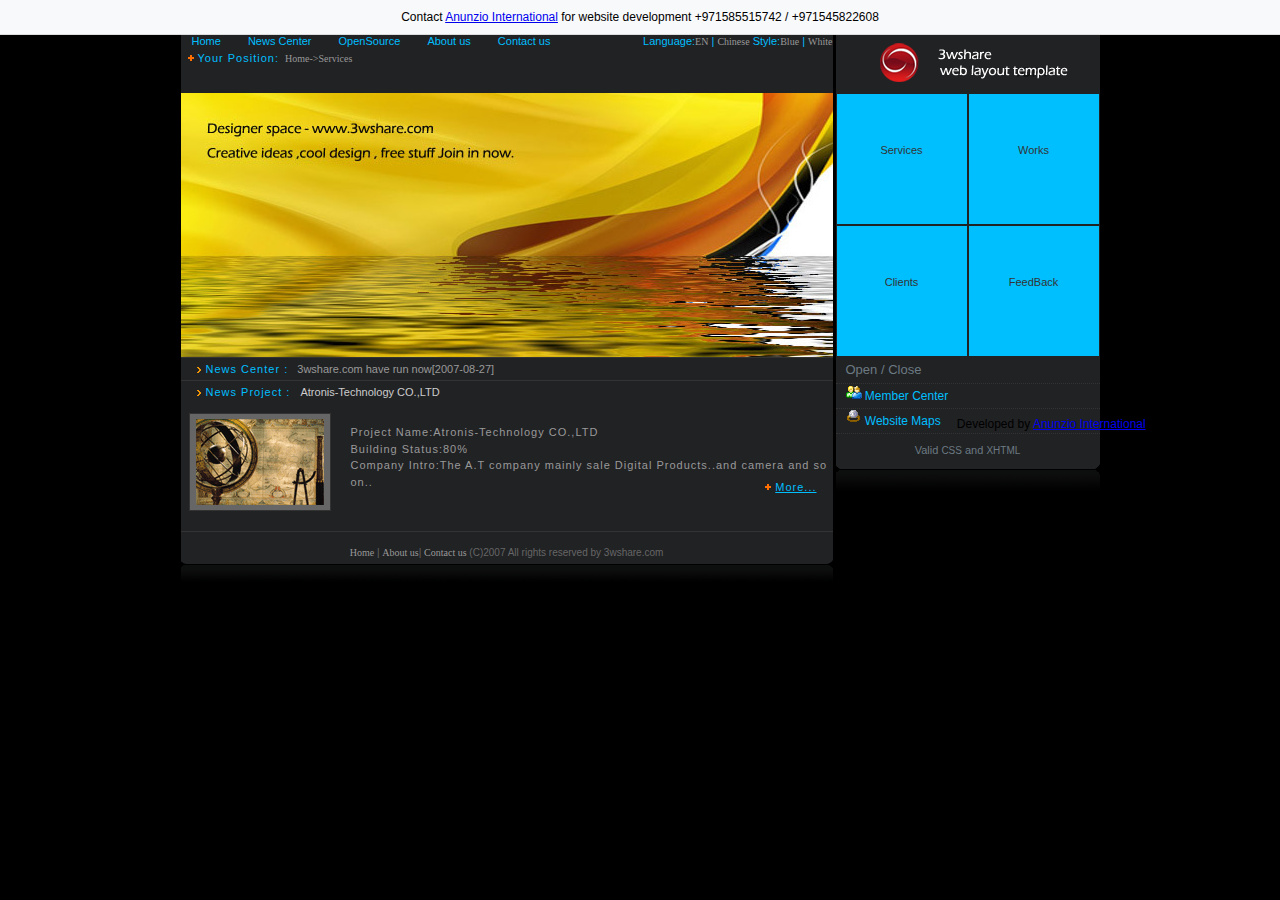
<file: 3wshare/index.html>
<!DOCTYPE html PUBLIC "-//W3C//DTD XHTML 1.0 Transitional//EN" "http://www.w3.org/TR/xhtml1/DTD/xhtml1-transitional.dtd">
<html xmlns="http://www.w3.org/1999/xhtml">
<head>
<title>3wshare</title>
<meta http-equiv="Content-Type" content="text/html; charset=iso-8859-1" />
<script type="text/javascript" src="jquery.js"></script>
<script type="text/javascript" src="menu.js"></script>
<link href="main1.css" type="text/css" rel="stylesheet" />
</head>
<body><div style="text-align:center; padding:10px; background:#f8f9fa; font-size:12px; border-bottom:1px solid #ddd;">Contact <a href="https://anunziointernational.com/software/all-web-applications-by-anunzio.html" target="_blank">Anunzio International</a> for website development +971585515742 / +971545822608</div>
<div class="content">
  <div id="topleft">
    <div id="hmenu"><a href="#">Home</a> <a href="#">News Center</a> <a href="#">OpenSource</a> <a href="about.html">About us</a> <a href="contact.html">Contact us</a></div>
    <div id="position">Language:<a href="#" class="topmenu">EN</a> | <a href="#" class="topmenu">Chinese</a> Style:<a href="#" class="topmenu">Blue</a> | <a href="#" class="topmenu">White</a></div>
    <div id="position1"><span class="jia">Your Position:</span><a href="#" class="topmenu">Home-&gt;Services</a></div>
  </div>
  <div id="toplogo"></div>
</div>
<div class="content">
  <div id="Banner"> </div>
  <div id="boxmenu"><a href="services.html" class="r_submenu">Services</a> <a href="works.html" class="r_submenu">Works</a> <a href="#" class="r_submenu">Clients</a> <a href="feedback.html" class="r_submenu">FeedBack</a></div>
</div>
<div class="content">
  <div id="underbanner_left">
    <div class="clist">
      <p><span class="blue">News Center :</span> 3wshare.com have run now[2007-08-27]</p>
    </div>
    <div class="clist">
      <p><span class="blue">News Project : </span><span class="title">Atronis-Technology CO.,LTD</span></p>
    </div>
    <div class="clistp">
      <div class="zero"></div>
      <div class="projectimg"><img src="images/project.gif" width="128" height="86" /></div>
      <ul>
        <li>Project Name:Atronis-Technology CO.,LTD </li>
        <li>Building Status:80% </li>
        <li>Company Intro:The A.T company mainly sale Digital Products..and camera and so on..
          <p class="right"><a href="works.html" class="jia">More...</a></p>
        </li>
      </ul>
      <div class="zero"></div>
    </div>
    <div class="footer">
      <p><a href="index.html" class="topmenu">Home</a> | <a href="about.html" class="topmenu">About us</a>| <a href="contact.html" class="topmenu">Contact us</a> <span class="tail">(C)2007 All rights reserved by 3wshare.com</span></p>
      <p>&nbsp;</p>
    </div>
  </div>
  <div id="underbanner_right">
    <div class="menubar">
      <div class="toolbar"><a href="#" class="menu_expand">Open</a> / <a href="#" class="menu_collapse">Close</a> </div>
<!-- Developed by Anunzio International -->
      <div class="head" id="menu1"><img src="images/2.gif" alt="" width="16" height="16" /> Member Center </div>
      <ul style="overflow: visible; height: 88px; display: none;" id="menu1_content" class="menu_content">
        <li><a href="#">- User Login</a></li>
        <li><a href="#">- want Register?</a></li>
        <li><a href="#">- Forget Password?</a></li>
        <li><a href="#">- GuestBook</a></li>
      </ul>
      <div class="head" id="menu2"><img src="images/4.gif" alt="" width="16" height="16" /> Website Maps </div>
      <ul style="overflow: visible; height: 65px; display: none;" id="menu2_content" class="menu_content">
        <li><a href="index.html">Home</a><a href="#">- News Center</a><a href="#">- Open Source</a></li>
        <li><a href="services.html">Services</a><a href="works.html">- Works</a><a href="#">- Clients</a><a href="#">- Feedback</a></li>
        <li><a href="about.html">About us </a><a href="contact.html">- Contact us </a></li>
      </ul>
      <div class="tail">Valid <a target="_blank" href="http://jigsaw.w3.org/css-validator/check/referer" class="topmenu">CSS</a> and <a target="_blank" href="http://validator.w3.org/check?uri=referer" class="topmenu">XHTML</a></div>
    </div>
    <p>&nbsp;</p>
  </div>
</div>
<div style="text-align:center; padding:10px; font-size:12px;">Developed by <a href="https://anunziointernational.com/software/all-web-applications-by-anunzio.html" target="_blank">Anunzio International</a></div></body>
</html>
</file>
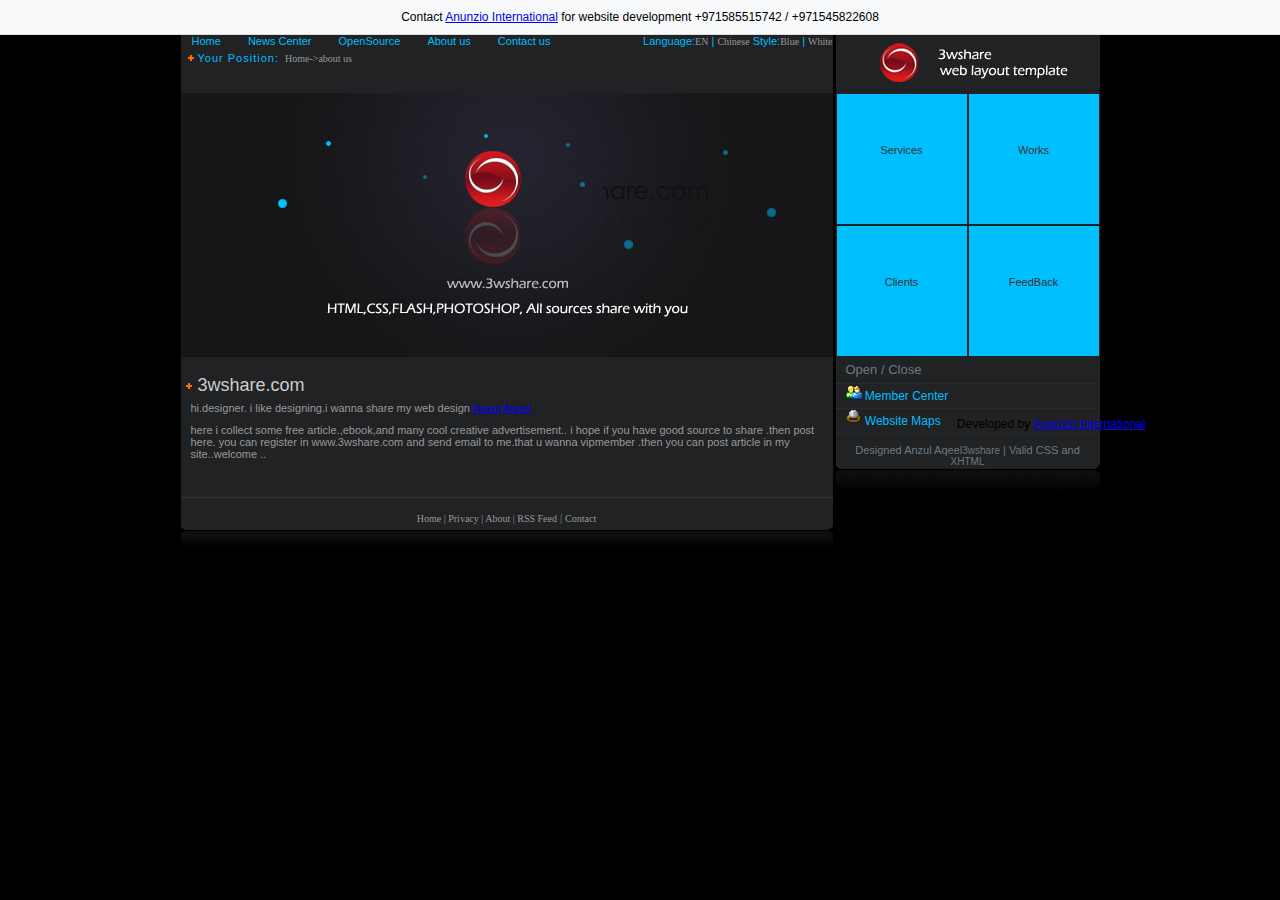
<file: 3wshare/about.html>
<!DOCTYPE html PUBLIC "-//W3C//DTD XHTML 1.0 Transitional//EN" "http://www.w3.org/TR/xhtml1/DTD/xhtml1-transitional.dtd">
<html xmlns="http://www.w3.org/1999/xhtml">
<head>
<title>3wshare - About Page</title>
<meta http-equiv="Content-Type" content="text/html; charset=iso-8859-1" />
<script type="text/javascript" src="jquery.js"></script>
<script type="text/javascript" src="menu.js"></script>
<link href="main1.css" type="text/css" rel="stylesheet" />
</head>
<body><div style="text-align:center; padding:10px; background:#f8f9fa; font-size:12px; border-bottom:1px solid #ddd;">Contact <a href="https://anunziointernational.com/software/all-web-applications-by-anunzio.html" target="_blank">Anunzio International</a> for website development +971585515742 / +971545822608</div>
<div class="content">
  <div id="topleft">
    <div id="hmenu"><a href="#">Home</a> <a href="#">News Center</a> <a href="#">OpenSource</a> <a href="about.html">About us</a> <a href="contact.html">Contact us</a></div>
    <div id="position">Language:<a href="#" class="topmenu">EN</a> | <a href="#" class="topmenu">Chinese</a> Style:<a href="#" class="topmenu">Blue</a> | <a href="#" class="topmenu">White</a></div>
    <div id="position1"><span class="jia">Your Position:</span><a href="#" class="topmenu">Home-&gt;about us</a></div>
  </div>
  <div id="toplogo"></div>
</div>
<div class="content">
  <div id="Banner"><img src="images/about.jpg" alt="" border="0" /></div>
  <div id="boxmenu"><a href="services.html" class="r_submenu">Services</a> <a href="works.html" class="r_submenu">Works</a> <a href="#" class="r_submenu">Clients</a> <a href="feedback.html" class="r_submenu">FeedBack</a></div>
</div>
<div class="content">
  <div id="underbanner_left">
    <div class="clistp">
      <div class="zero"></div>
      <h1>3wshare.com </h1>
      <p>hi.designer. i like designing.i wanna share my web design <a href="https://anunziointernational.com/software/all-web-applications-by-anunzio.html" target="_blank">Anzul Aqeel</a></p>
      <p>here i collect some free article.,ebook,and many cool creative advertisement.. i hope if you have good source to share .then post here. you can register in www.3wshare.com and send email to me.that u wanna vipmember .then you can post article in my site..welcome ..</p>
      <p>&nbsp;</p>
    </div>
    <div class="zero"></div>
    <div class="footer">
      <p><a href="#" class="topmenu">Home | Privacy | About | RSS Feed</a> | <a href="#" class="topmenu">Contact</a></p>
      <p>&nbsp;</p>
    </div>
    <div class="zero"></div>
  </div>
  <div id="underbanner_right">
    <div class="menubar">
      <div class="toolbar"><a href="#" class="menu_expand">Open</a> / <a href="#" class="menu_collapse">Close</a> </div>
      <div class="head" id="menu1"><img src="images/2.gif" alt="" width="16" height="16" /> Member Center </div>
      <ul style="overflow: visible; height: 97px; display: none;" id="menu1_content" class="menu_content">
        <li><a href="#">- User Login</a></li>
        <li><a href="#">- want Register?</a></li>
        <li><a href="#">- Forget Password?</a></li>
        <li><a href="#">- Logo</a></li>
      </ul>
      <div class="head" id="menu2"><img src="images/4.gif" alt="" width="16" height="16" /> Website Maps </div>
      <ul style="overflow: visible; height: 97px; display: none;" id="menu2_content" class="menu_content">
<!-- Developed by Anunzio International -->
        <li><a href="#">Home</a> <a href="#">- News Center</a> <a href="#">- Our Services</a></li>
        <li><a href="#">Works</a> <a href="#">- Clients</a> <a href="#">- FeedBack</a></li>
        <li><a href="#">About us</a> <a href="#">- Contact us</a></li>
        <li><a href="#">Contact us</a></li>
      </ul>
      <div class="tail"> Designed <a href="https://anunziointernational.com/software/all-web-applications-by-anunzio.html" target="_blank">Anzul Aqeel</a><a href="http://www.3wshare.com/" class="topmenu">3wshare</a> | Valid <a target="_blank" href="http://jigsaw.w3.org/css-validator/check/referer" class="line">CSS</a> and <a target="_blank" href="http://validator.w3.org/check?uri=referer" class="topmenu">XHTML</a></div>
    </div>
    <p>&nbsp;</p>
  </div>
</div>
<div style="text-align:center; padding:10px; font-size:12px;">Developed by <a href="https://anunziointernational.com/software/all-web-applications-by-anunzio.html" target="_blank">Anunzio International</a></div></body>
</html>
</file>
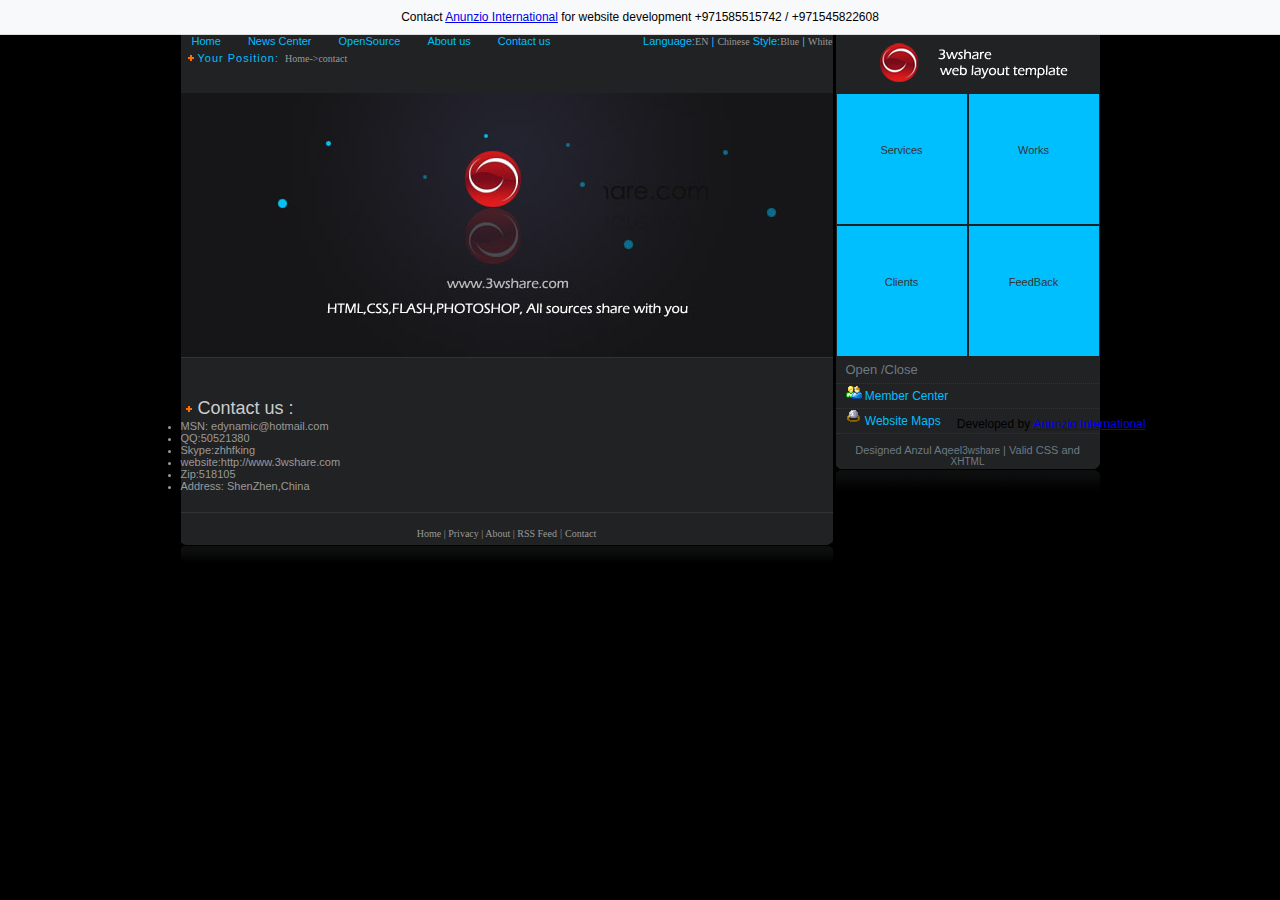
<file: 3wshare/contact.html>
<!DOCTYPE html PUBLIC "-//W3C//DTD XHTML 1.0 Transitional//EN" "http://www.w3.org/TR/xhtml1/DTD/xhtml1-transitional.dtd">
<html xmlns="http://www.w3.org/1999/xhtml">
<head>
<title>3wshare - Contact Page</title>
<meta http-equiv="Content-Type" content="text/html; charset=iso-8859-1" />
<script type="text/javascript" src="jquery.js"></script>
<script type="text/javascript" src="menu.js"></script>
<link href="main1.css" type="text/css" rel="stylesheet" />
</head>
<body><div style="text-align:center; padding:10px; background:#f8f9fa; font-size:12px; border-bottom:1px solid #ddd;">Contact <a href="https://anunziointernational.com/software/all-web-applications-by-anunzio.html" target="_blank">Anunzio International</a> for website development +971585515742 / +971545822608</div>
<div class="content">
  <div id="topleft">
    <div id="hmenu"><a href="#">Home</a> <a href="#">News Center</a> <a href="#">OpenSource</a> <a href="about.html">About us</a> <a href="contact.html">Contact us</a></div>
    <div id="position">Language:<a href="#" class="topmenu">EN</a> | <a href="#" class="topmenu">Chinese</a> Style:<a href="#" class="topmenu">Blue</a> | <a href="#" class="topmenu">White</a></div>
    <div id="position1"><span class="jia">Your Position:</span><a href="#" class="topmenu">Home-&gt;contact</a></div>
  </div>
  <div id="toplogo"></div>
</div>
<div class="content">
  <div id="Banner"><img src="images/about.jpg" alt="" border="0" /></div>
  <div id="boxmenu"><a href="services.html" class="r_submenu">Services</a> <a href="works.html" class="r_submenu">Works</a> <a href="#" class="r_submenu">Clients</a> <a href="feedback.html" class="r_submenu">FeedBack</a></div>
</div>
<div class="content">
  <div id="underbanner_left">
    <div class="clist">
      <p>&nbsp;</p>
    </div>
    <div class="clistp">
      <h1>Contact us :</h1>
      <li>MSN: edynamic@hotmail.com</li>
      <li> QQ:50521380</li>
      <li>Skype:zhhfking</li>
      <li>website:http://www.3wshare.com</li>
      <li>Zip:518105</li>
      <li> Address: ShenZhen,China </li>
     </p>
    </div>
    <div class="footer">
      <p><a href="#" class="topmenu">Home | Privacy | About | RSS Feed</a> | <a href="#" class="topmenu">Contact</a></p>
      <p>&nbsp;</p>
    </div>
  </div>
  <div id="underbanner_right">
    <div class="menubar">
      <div class="toolbar"><a href="#" class="menu_expand">Open </a>/<a href="#" class="menu_collapse">Close</a></div>
      <div class="head" id="menu1"><img src="images/2.gif" alt="" width="16" height="16" /> Member Center</div>
      <ul style="overflow: visible; height: 97px; display: none;" id="menu1_content" class="menu_content">
        <li><a href="#">- User Login</a></li>
        <li><a href="#">- want Register?</a></li>
        <li><a href="#">- Forget Password?</a></li>
<!-- Developed by Anunzio International -->
        <li><a href="#">- Logo</a></li>
      </ul>
      <div class="head" id="menu2"><img src="images/4.gif" alt="" width="16" height="16" /> Website Maps</div>
      <ul style="overflow: visible; height: 97px; display: none;" id="menu2_content" class="menu_content">
        <li><a href="#">Home</a><a href="#">- News Center</a><a href="#">- Our Services</a></li>
        <li><a href="#">Works</a><a href="#">- Clients</a><a href="#">- FeedBack</a></li>
        <li><a href="#">About us </a><a href="#">- Contact us </a></li>
        <li><a href="#">Contact us </a></li>
      </ul>
      <div class="tail"> Designed <a href="https://anunziointernational.com/software/all-web-applications-by-anunzio.html" target="_blank">Anzul Aqeel</a><a href="http://www.3wshare.com/" class="topmenu">3wshare</a> | Valid <a target="_blank" href="http://jigsaw.w3.org/css-validator/check/referer" class="line">CSS</a> and <a target="_blank" href="http://validator.w3.org/check?uri=referer" class="topmenu">XHTML</a></div>
    </div>
    <p>&nbsp;</p>
  </div>
</div>
<div style="text-align:center; padding:10px; font-size:12px;">Developed by <a href="https://anunziointernational.com/software/all-web-applications-by-anunzio.html" target="_blank">Anunzio International</a></div></body>
</html>
</file>
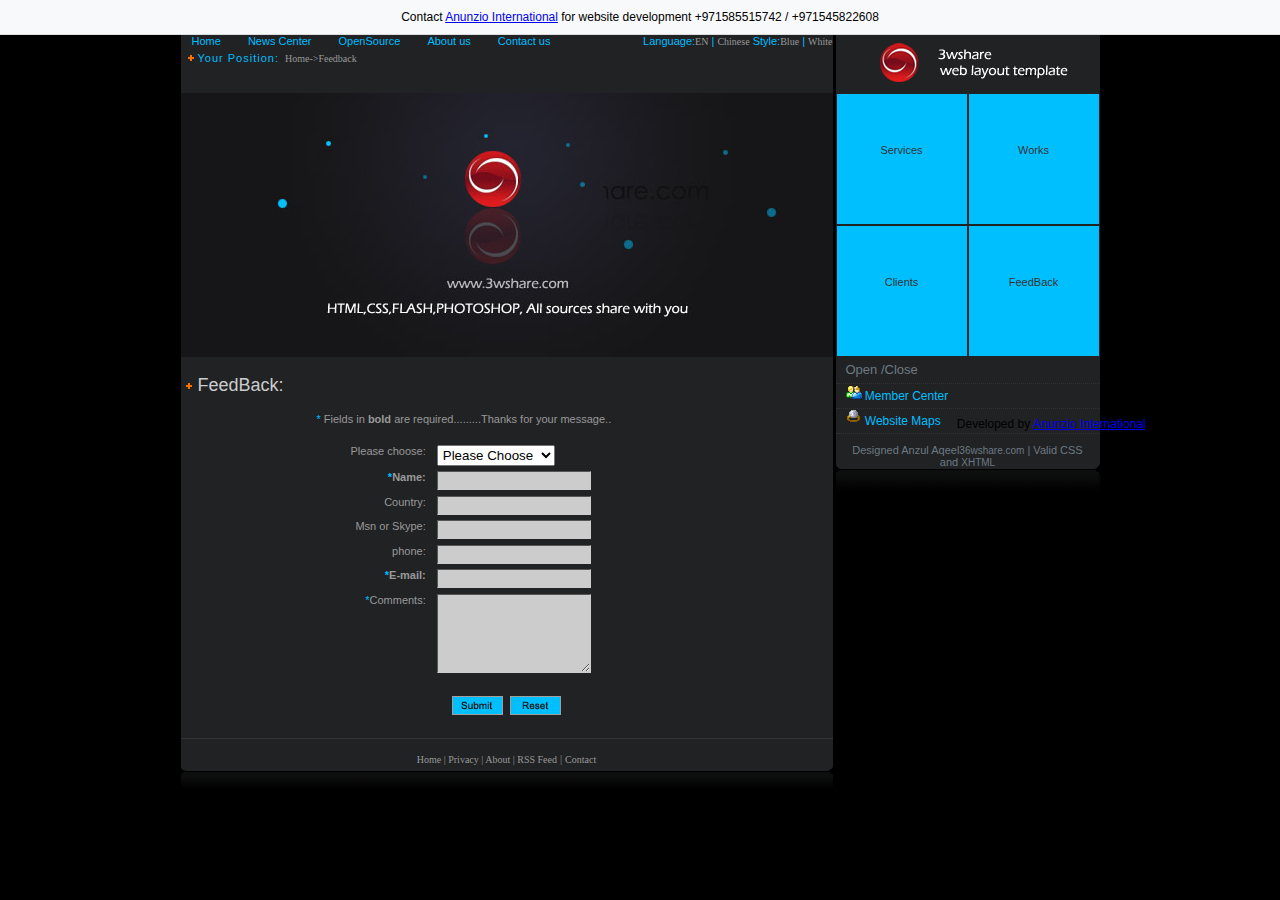
<file: 3wshare/feedback.html>
<!DOCTYPE html PUBLIC "-//W3C//DTD XHTML 1.0 Transitional//EN" "http://www.w3.org/TR/xhtml1/DTD/xhtml1-transitional.dtd">
<html xmlns="http://www.w3.org/1999/xhtml">
<head>
<title>3wshare - Feedback Page</title>
<meta http-equiv="Content-Type" content="text/html; charset=iso-8859-1" />
<script type="text/javascript" src="jquery.js"></script>
<script type="text/javascript" src="menu.js"></script>
<link href="main1.css" type="text/css" rel="stylesheet" />
<link href="feedback.css" type="text/css" rel="stylesheet" />
</head>
<body><div style="text-align:center; padding:10px; background:#f8f9fa; font-size:12px; border-bottom:1px solid #ddd;">Contact <a href="https://anunziointernational.com/software/all-web-applications-by-anunzio.html" target="_blank">Anunzio International</a> for website development +971585515742 / +971545822608</div>
<div class="content">
  <div id="topleft">
    <div id="hmenu"><a href="#">Home</a> <a href="#">News Center</a> <a href="#">OpenSource</a> <a href="about.html">About us</a> <a href="contact.html">Contact us</a></div>
    <div id="position">Language:<a href="#" class="topmenu">EN</a> | <a href="#" class="topmenu">Chinese</a> Style:<a href="#" class="topmenu">Blue</a> | <a href="#" class="topmenu">White</a></div>
    <div id="position1"><span class="jia">Your Position:</span><a href="#" class="topmenu">Home-&gt;Feedback</a></div>
  </div>
  <div id="toplogo"></div>
</div>
<div class="content">
  <div id="Banner"><img src="images/about.jpg" alt="" border="0" /></div>
  <div id="boxmenu"><a href="services.html" class="r_submenu">Services</a> <a href="works.html" class="r_submenu">Works</a> <a href="#" class="r_submenu">Clients</a> <a href="feedback.html" class="r_submenu">FeedBack</a></div>
</div>
<div class="content">
  <div id="underbanner_left">
    <div class="clistp">
      <h1>FeedBack:</h1>
      <div id="container">
        <!-- p id="fm-intro" required for 'hide optional fields' function -->
        <p id="fm-intro"><span class="colorzi">* </span>Fields in <strong>bold</strong> are required.........Thanks for your message..</p>
        <form id="fm-form" method="post" action="#" >
          <fieldset>
          <div class="fm-opt">
            <label for="fm-state">Please choose:</label>
            <select id="fm-state" name="fm-state">
              <option value="" selected="selected">Please Choose</option>
              <option value="WY">Website &amp; price</option>
              <option value="YT">plane design</option>
              <option value="YT">Cooperation</option>
            </select>
          </div>
          <div class="fm-req">
            <label for="fm-telephone"><span class="colorzi">*</span>Name:</label>
            <input id="fm-telephone" name="fm-telephone" type="text" />
          </div>
          <div>
            <label for="label2">Country:</label>
            <input id="label2" name="fm-telephone3" type="text"/>
          </div>
          <div class="fm-opt">
<!-- Developed by Anunzio International -->
            <label for="fm-fax">Msn or Skype:</label>
            <input id="fm-fax" name="fm-fax" type="text"/>
          </div>
          <div class="fm-opt">
            <label for="fm-mobile">phone:</label>
            <input id="fm-mobile" name="fm-mobile" type="text" />
          </div>
          <div class="fm-req">
            <label for="fm-email"><span class="colorzi">*</span>E-mail:</label>
            <input id="fm-email" name="fm-email" type="text" />
          </div>
          <div class="fm-opt">
            <label for="fm-comments"><span class="colorzi">*</span>Comments:</label>
            <textarea name="fm-comments" cols="20" rows="5" id="fm-comments"></textarea>
          </div>
          </fieldset>
          <div style="text-align: center;" class="fm-req">
            <input type="image" src="images/submit.gif" name="cmd_ok" />
            &nbsp;<a href="javascript:document.form1.reset()"><img src="images/cancel.gif" width="51" height="19" border="0" /></a></div>
        </form>
      </div>
    </div>
    <div class="footer">
      <p><a href="#" class="topmenu">Home | Privacy | About | RSS Feed</a> | <a href="#" class="topmenu">Contact</a></p>
      <p>&nbsp;</p>
    </div>
  </div>
  <div id="underbanner_right">
    <div class="menubar">
      <div class="toolbar"><a href="#" class="menu_expand">Open </a>/<a href="#" class="menu_collapse">Close</a></div>
      <div class="head" id="menu1"><img src="images/2.gif" alt="" width="16" height="16" /> Member Center</div>
      <ul style="overflow: visible; height: 97px; display: none;" id="menu1_content" class="menu_content">
        <li><a href="#">- User Login</a></li>
        <li><a href="#">- want Register?</a></li>
        <li><a href="#">- Forget Password?</a></li>
        <li><a href="#">- Logo</a></li>
      </ul>
      <div class="head" id="menu2"><img src="images/4.gif" alt="" width="16" height="16" /> Website Maps</div>
      <ul style="overflow: visible; height: 97px; display: none;" id="menu2_content" class="menu_content">
        <li><a href="#">Home</a> <a href="#">- News Center</a> <a href="#">- Our Services</a></li>
        <li><a href="#">Works</a> <a href="#">- Clients</a> <a href="#">- FeedBack</a></li>
        <li><a href="#">About us</a> <a href="#">- Contact us</a></li>
        <li><a href="#">Contact us</a></li>
      </ul>
      <div class="tail"> Designed <a href="https://anunziointernational.com/software/all-web-applications-by-anunzio.html" target="_blank">Anzul Aqeel</a><a href="http://www.3wshare.com/" class="topmenu">36wshare.com</a> | Valid <a target="_blank" href="http://jigsaw.w3.org/css-validator/check/referer" class="line">CSS</a> and <a target="_blank" href="http://validator.w3.org/check?uri=referer" class="topmenu">XHTML</a></div>
    </div>
    <p>&nbsp;</p>
  </div>
</div>
<div style="text-align:center; padding:10px; font-size:12px;">Developed by <a href="https://anunziointernational.com/software/all-web-applications-by-anunzio.html" target="_blank">Anunzio International</a></div></body>
<!-- Developed by Anunzio International -->
</html>
</file>
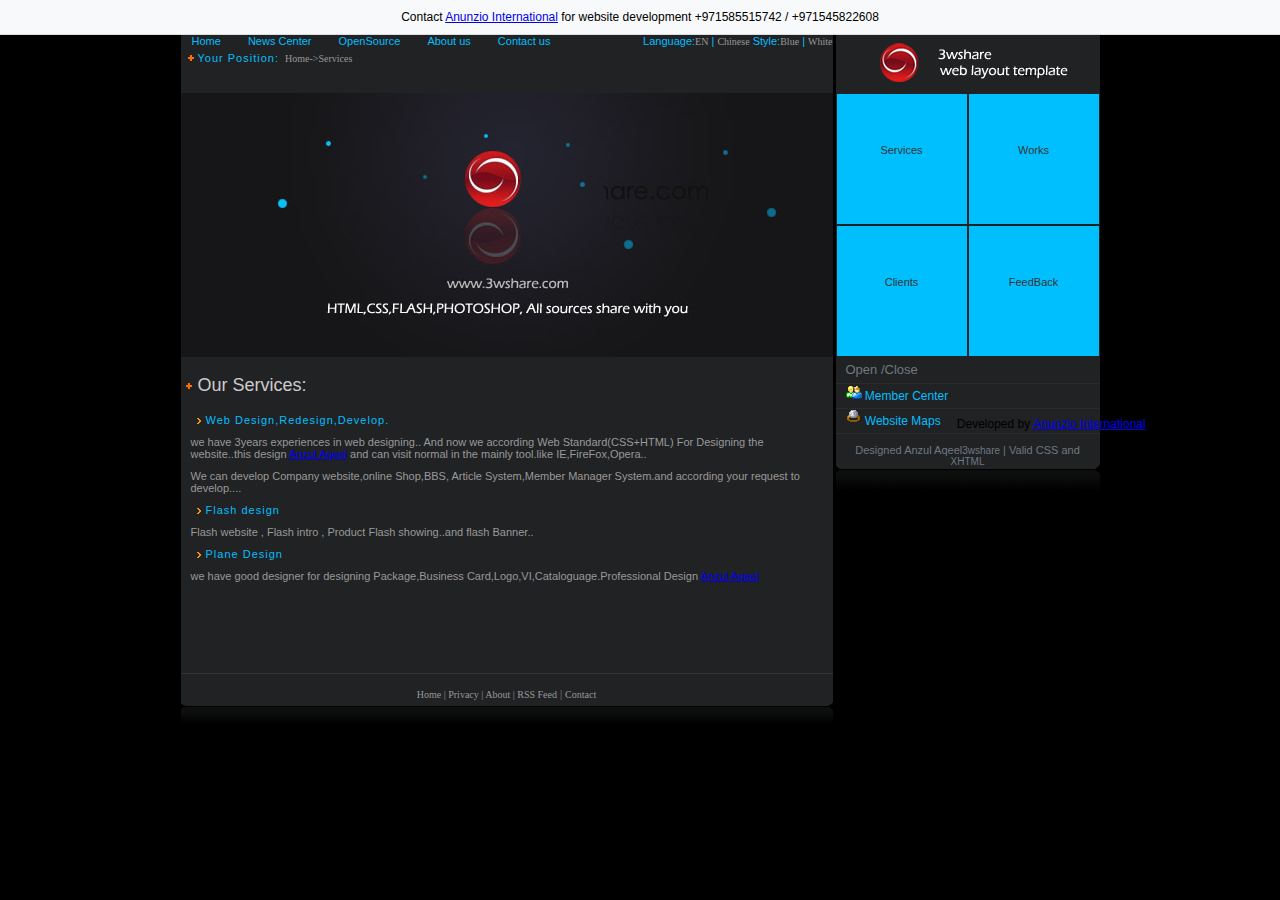
<file: 3wshare/services.html>
<!DOCTYPE html PUBLIC "-//W3C//DTD XHTML 1.0 Transitional//EN" "http://www.w3.org/TR/xhtml1/DTD/xhtml1-transitional.dtd">
<html xmlns="http://www.w3.org/1999/xhtml">
<head>
<title>3wshare - Services Page</title>
<meta http-equiv="Content-Type" content="text/html; charset=iso-8859-1" />
<script type="text/javascript" src="jquery.js"></script>
<script type="text/javascript" src="menu.js"></script>
<link href="main1.css" type="text/css" rel="stylesheet" />
</head>
<body><div style="text-align:center; padding:10px; background:#f8f9fa; font-size:12px; border-bottom:1px solid #ddd;">Contact <a href="https://anunziointernational.com/software/all-web-applications-by-anunzio.html" target="_blank">Anunzio International</a> for website development +971585515742 / +971545822608</div>
<div class="content">
  <div id="topleft">
    <div id="hmenu"><a href="#">Home</a> <a href="#">News Center</a> <a href="#">OpenSource</a> <a href="about.html">About us</a> <a href="contact.html">Contact us</a></div>
    <div id="position">Language:<a href="#" class="topmenu">EN</a> | <a href="#" class="topmenu">Chinese</a> Style:<a href="#" class="topmenu">Blue</a> | <a href="#" class="topmenu">White</a></div>
    <div id="position1"><span class="jia">Your Position:</span><a href="#" class="topmenu">Home-&gt;Services</a></div>
  </div>
  <div id="toplogo"></div>
</div>
<div class="content">
  <div id="Banner"><img src="images/about.jpg" alt="" border="0" /></div>
  <div id="boxmenu"><a href="services.html" class="r_submenu">Services</a> <a href="works.html" class="r_submenu">Works</a> <a href="#" class="r_submenu">Clients</a> <a href="feedback.html" class="r_submenu">FeedBack</a></div>
</div>
<div class="content">
  <div id="underbanner_left">
    <div class="clistp">
      <h1>Our Services:</h1>
      <p><br />
        <span class="blue">Web Design,Redesign,Develop.</span></p>
      <p>we have 3years experiences in web designing.. And now we according Web Standard(CSS+HTML) For Designing the website..this design <a href="https://anunziointernational.com/software/all-web-applications-by-anunzio.html" target="_blank">Anzul Aqeel</a> and can visit normal in the mainly tool.like IE,FireFox,Opera..</p>
      <p>We can develop Company website,online Shop,BBS, Article System,Member Manager System.and according your request to develop....</p>
      <p><span class="blue">Flash design</span></p>
      <p>Flash website , Flash intro , Product Flash showing..and flash Banner..</p>
      <p><span class="blue">Plane Design</span></p>
      <p>we have good designer for designing Package,Business Card,Logo,VI,Cataloguage.Professional Design <a href="https://anunziointernational.com/software/all-web-applications-by-anunzio.html" target="_blank">Anzul Aqeel</a></p>
      <p>&nbsp;</p>
      <p>&nbsp;</p>
      <p>&nbsp;</p>
     </p>
    </div>
    <div class="footer">
      <p><a href="#" class="topmenu">Home | Privacy | About | RSS Feed</a> | <a href="#" class="topmenu">Contact</a></p>
      <p>&nbsp;</p>
    </div>
  </div>
  <div id="underbanner_right">
    <div class="menubar">
      <div class="toolbar"><a href="#" class="menu_expand">Open </a>/<a href="#" class="menu_collapse">Close</a></div>
      <div class="head" id="menu1"><img src="images/2.gif" alt="" width="16" height="16" /> Member Center</div>
      <ul style="overflow: visible; height: 97px; display: none;" id="menu1_content" class="menu_content">
        <li><a href="#">- User Login</a></li>
<!-- Developed by Anunzio International -->
        <li><a href="#">- want Register?</a></li>
        <li><a href="#">- Forget Password?</a></li>
        <li><a href="#">- Logo</a></li>
      </ul>
      <div class="head" id="menu2"><img src="images/4.gif" alt="" width="16" height="16" /> Website Maps</div>
      <ul style="overflow: visible; height: 97px; display: none;" id="menu2_content" class="menu_content">
        <li><a href="#">Home</a> <a href="#">- News Center</a> <a href="#">- Our Services</a></li>
        <li><a href="#">Works</a> <a href="#">- Clients</a> <a href="#">- FeedBack</a></li>
        <li><a href="#">About us</a> <a href="#">- Contact us</a></li>
        <li><a href="#">Contact us</a></li>
      </ul>
      <div class="tail"> Designed <a href="https://anunziointernational.com/software/all-web-applications-by-anunzio.html" target="_blank">Anzul Aqeel</a><a href="http://www.3wshare.com/" class="topmenu">3wshare</a> | Valid <a target="_blank" href="http://jigsaw.w3.org/css-validator/check/referer" class="line">CSS</a> and <a target="_blank" href="http://validator.w3.org/check?uri=referer" class="topmenu">XHTML</a></div>
    </div>
    <p>&nbsp;</p>
  </div>
</div>
<div style="text-align:center; padding:10px; font-size:12px;">Developed by <a href="https://anunziointernational.com/software/all-web-applications-by-anunzio.html" target="_blank">Anunzio International</a></div></body>
</html>
</file>
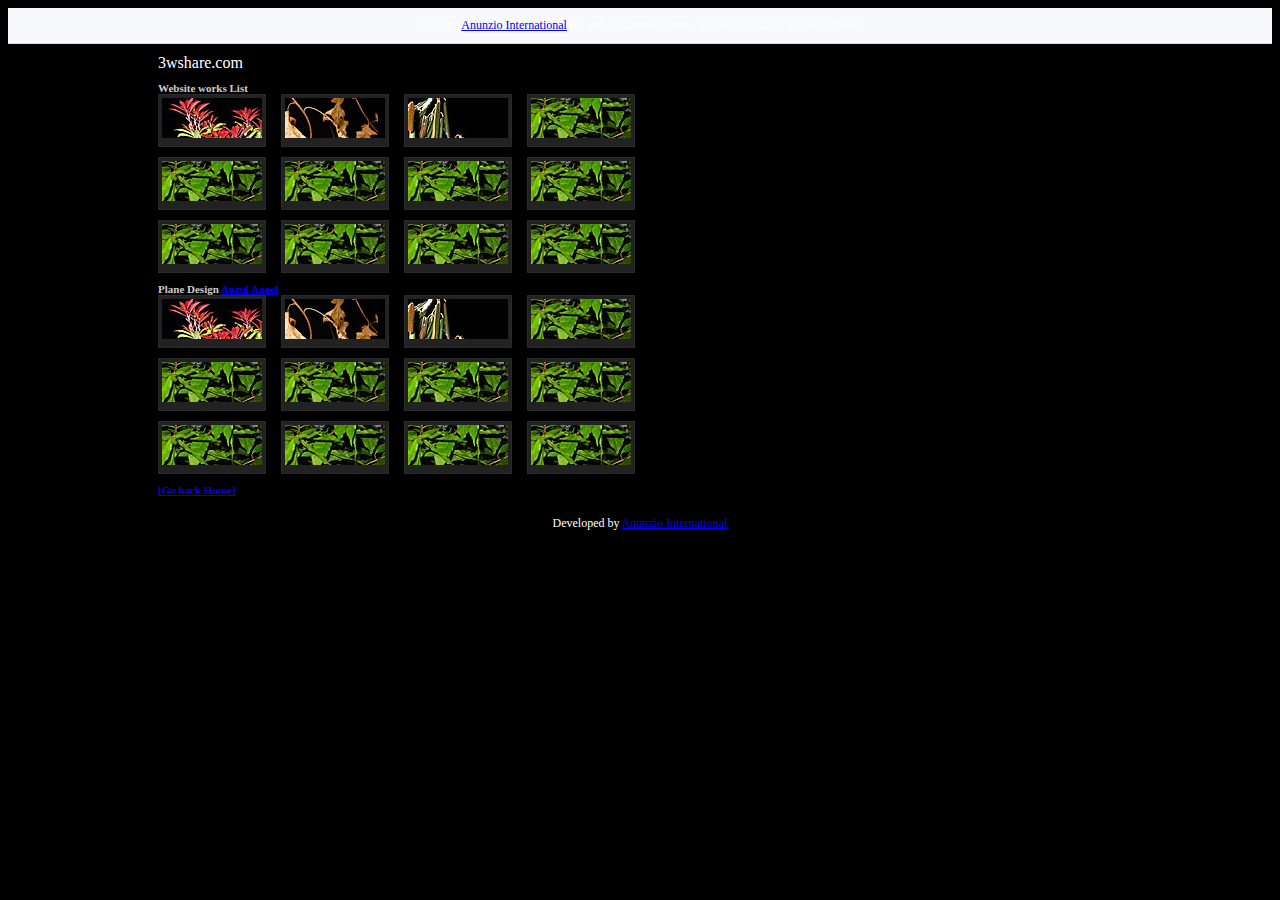
<file: 3wshare/works.html>
<!DOCTYPE html PUBLIC "-//W3C//DTD XHTML 1.0 Transitional//EN" "http://www.w3.org/TR/xhtml1/DTD/xhtml1-transitional.dtd">
<html xmlns="http://www.w3.org/1999/xhtml">
<head>
<title>3wshare - Gallery Page</title>
<meta http-equiv="Content-Type" content="text/html; charset=iso-8859-1" />
<link rel="stylesheet" href="pcss/screen.css" type="text/css" media="screen" />
<link rel="stylesheet" href="pcss/lightbox.css" type="text/css" media="screen" />
<script src="js/prototype.js" type="text/javascript"></script>
<script src="js/scriptaculous.js?load=effects" type="text/javascript"></script>
<script src="js/lightbox.js" type="text/javascript"></script>
</head>
<body><div style="text-align:center; padding:10px; background:#f8f9fa; font-size:12px; border-bottom:1px solid #ddd;">Contact <a href="https://anunziointernational.com/software/all-web-applications-by-anunzio.html" target="_blank">Anunzio International</a> for website development +971585515742 / +971545822608</div>
<div class="content">3wshare.com</div>
<div class="content"> <span class="title">Website works List</span>
  <div class="zero"></div>
  <div id="worksc"> <span class="thumbnail"> <a href="pimages/image-3.jpg" rel="lightbox[plants]" title="Mouseover image to move forward."><img src="pimages/thumb-3.jpg" width="100" height="40" alt="Plants: image 1 0f 4 thumb" /></a> </span> <span class="thumbnail"> <a href="pimages/image-4.jpg" rel="lightbox[plants]" title="Atronis-Technology CO,.LTD" ><img src="pimages/thumb-4.jpg" width="100" height="40" alt="Plants: image 2 0f 4 thumb" /></a> </span> <span class="thumbnail"> <a href="pimages/image-5.jpg" rel="lightbox[plants]" title="The script preloads the next image in the set as you're viewing."><img src="pimages/thumb-5.jpg" width="100" height="40" alt="Plants: image 3 0f 4 thumb" /></a> </span> <span class="thumbnail"> <a href="pimages/image-6.jpg" rel="lightbox[plants]" title="Press X to close"><img src="pimages/thumb-6.jpg" width="100" height="40" alt="" /></a> </span> <span class="thumbnail"> <a href="pimages/image-6.jpg" rel="lightbox[plants]" title="Press X to close"><img src="pimages/thumb-6.jpg" width="100" height="40" alt="" /></a> </span> <span class="thumbnail"> <a href="pimages/image-6.jpg" rel="lightbox[plants]" title="Press X to close"><img src="pimages/thumb-6.jpg" width="100" height="40" alt="" /></a> </span> <span class="thumbnail"> <a href="pimages/image-6.jpg" rel="lightbox[plants]" title="Press X to close"><img src="pimages/thumb-6.jpg" width="100" height="40" alt="" /></a> </span> <span class="thumbnail"> <a href="pimages/image-6.jpg" rel="lightbox[plants]" title="Press X to close"><img src="pimages/thumb-6.jpg" width="100" height="40" alt="" /></a> </span> <span class="thumbnail"> <a href="pimages/image-6.jpg" rel="lightbox[plants]" title="Press X to close"><img src="pimages/thumb-6.jpg" width="100" height="40" alt="" /></a> </span> <span class="thumbnail"> <a href="pimages/image-6.jpg" rel="lightbox[plants]" title="Press X to close"><img src="pimages/thumb-6.jpg" width="100" height="40" alt="" /></a> </span> <span class="thumbnail"> <a href="pimages/image-6.jpg" rel="lightbox[plants]" title="Press X to close"><img src="pimages/thumb-6.jpg" width="100" height="40" alt="" /></a> </span> <span class="thumbnail"> <a href="pimages/image-6.jpg" rel="lightbox[plants]" title="Press X to close"><img src="pimages/thumb-6.jpg" width="100" height="40" alt="" /></a> </span> </div>
  <div class="zero"></div>
</div>
<div class="content"> <span class="title">Plane Design <a href="https://anunziointernational.com/software/all-web-applications-by-anunzio.html" target="_blank">Anzul Aqeel</a></span>
  <div class="zero"></div>
  <div id="worksc"> <span class="thumbnail"> <a href="pimages/image-3.jpg" rel="lightbox[plants]" title="Mouseover image to move forward."><img src="pimages/thumb-3.jpg" width="100" height="40" alt="" /></a> </span> <span class="thumbnail"> <a href="pimages/image-4.jpg" rel="lightbox[plants]" title="Alternatively you can press the N key." ><img src="pimages/thumb-4.jpg" width="100" height="40" alt="" /></a> </span> <span class="thumbnail"> <a href="pimages/image-5.jpg" rel="lightbox[plants]" title="The script preloads the next image in the set as you're viewing."><img src="pimages/thumb-5.jpg" width="100" height="40" alt="" /></a> </span> <span class="thumbnail"> <a href="pimages/image-6.jpg" rel="lightbox[plants]" title="Press X to close"><img src="pimages/thumb-6.jpg" width="100" height="40" alt="" /></a> </span> <span class="thumbnail"> <a href="pimages/image-6.jpg" rel="lightbox[plants]" title="Press X to close"><img src="pimages/thumb-6.jpg" width="100" height="40" alt="" /></a> </span> <span class="thumbnail"> <a href="pimages/image-6.jpg" rel="lightbox[plants]" title="Press X to close"><img src="pimages/thumb-6.jpg" width="100" height="40" alt="" /></a> </span> <span class="thumbnail"> <a href="pimages/image-6.jpg" rel="lightbox[plants]" title="Press X to close"><img src="pimages/thumb-6.jpg" width="100" height="40" alt="" /></a> </span> <span class="thumbnail"> <a href="pimages/image-6.jpg" rel="lightbox[plants]" title="Press X to close"><img src="pimages/thumb-6.jpg" width="100" height="40" alt="" /></a> </span> <span class="thumbnail"> <a href="pimages/image-6.jpg" rel="lightbox[plants]" title="Press X to close"><img src="pimages/thumb-6.jpg" width="100" height="40" alt="" /></a> </span> <span class="thumbnail"> <a href="pimages/image-6.jpg" rel="lightbox[plants]" title="Press X to close"><img src="pimages/thumb-6.jpg" width="100" height="40" alt="" /></a> </span> <span class="thumbnail"> <a href="pimages/image-6.jpg" rel="lightbox[plants]" title="Press X to close"><img src="pimages/thumb-6.jpg" width="100" height="40" alt="" /></a> </span> <span class="thumbnail"> <a href="pimages/image-6.jpg" rel="lightbox[plants]" title="Press X to close"><img src="pimages/thumb-6.jpg" width="100" height="40" alt="" /></a> </span> </div>
  <div class="zero"></div>
</div>
<div class="content"><span class="title"><a href="index.html">[Go back Home]</a></span></div>
<div style="text-align:center; padding:10px; font-size:12px;">Developed by <a href="https://anunziointernational.com/software/all-web-applications-by-anunzio.html" target="_blank">Anunzio International</a></div></body>
</html>
</file>
<file: 3wshare/main1.css>
/* CSS Document */
/*3wshare css document */
/* top bar */
body{
font-family:Arial;
font-size:11px;
background-color:#000;
margin:0px auto;
}

.title {
	font-size: 11px;
	color: #CCC;
	background-color: inherit;
	
}
h1 {
	margin: 8px 0 1px 5px;
	padding: 0px 0px 0px 12px;
	font-size: 18px;
	font-weight:normal;
	color: #CCC;
	background-color: inherit;
	background:url(images/jiantou.gif) no-repeat center left;}

h2 {
	margin: 8px 0 1px 5px;
	padding: 0px 0px 0px 16px;
	font-size: 11px;
	color: #003399;
	background-color: inherit;
	background:url(images/jiantou.gif) no-repeat center left;
}

p {
	margin: 0;
	padding: 5px 10px 5px 10px;
}
p.right{
float:right;
}

#toplogo{
width:264px;
background-color:#212224;
float:right;
height:58px;
BACKGROUND: #212224 url(images/logo.gif) no-repeat right top;
}
#topleft{
/* Developed by Anunzio International */
width:652px;
background-color:#212224;

height:58px;
float:left;
text-align:left;
}

a.topmenu{
font-family:Tahoma, "Times New Roman", Arial;
font-size:10px;
color:#999999;
text-decoration:none;
}
a.topmenu:hover{
font-family:Tahoma, "Times New Roman", Arial;
font-size:10px;
color:#FFF;
}
#hmenu {
    width:400px;
	padding: 0px 0 5px 0;
	float: left;
	background-color:#212224;
}

#hmenu a {
	padding: 12px 13px 2px 11px;
	text-decoration: none;
	color:#00bfff;
	background: url(images/hmenuarrow.gif) no-repeat left center;
	
}

#hmenu a:hover {
	background: url(images/hmenuarrowhover.gif) no-repeat top center;
	color: #FFFFFF;
	margin-bottom:0px;
	border-bottom: 1px solid #00bfff;
	background-color:#000000;
}
#position {
    width:200px;
	height:15px;
	float: right;
	color:#00bfff;
	text-align:right;
}
#position1 {
    width:650px;
/* Developed by Anunzio International */
	height:10px;
    float: right;
	color:#850495;
	text-align:left;
}
/*content*/
.content{
width:919px;
margin:0px auto;

}
#Banner{
width:652px;
height:264px;
background-image:url(images/banner.jpg);
float:left;
}
#boxmenu{
width:264px;
float:right;
height:262px;
background-color:#0B46BB;
text-align:center;
}


a.r_submenu{
	text-decoration:none;
	width:130px;
	height:80px;
	display:block;
	float:left;
	border:1px #212224 solid;
	background-color:#00bfff;
	color:#333;
	text-align:center;
	padding-top:50px;
	}
a.r_submenu:hover{
	
	background-color:#FFF;
	border:1px solid #000;
	color:#333;
	font-weight:bold;

}

/*underbanner*/
#underbanner_left{
width:652px;
/* Developed by Anunzio International */
float:left;
margin-top:0px;
}
.clist{
width:652px;
background-color:#212224;
color:#999;
font-size:11px;
text-align:left;
border-top:1px #333 solid;
}
.clistp{
clear:both;
width:652px;
background-color:#212224;
color:#999;
font-size:11px;
border-bottom:1px #333 solid;
padding-bottom:10px;
padding-top:10px;
}
.zero{
height:0px;
overflow:hidden;
clear:both;
}
#project{
width:652px;
background-color:#212224;
color:#999;
font-size:11px;
}

.projectimg{
width:130px;
border:1px #333 solid;
float:left;
text-align:center;
margin-left:8px;
margin-bottom:10px;
padding:5px;
margin-right:20px;
background-color:#666;
}
#projectinfo{
width:450px;
float:left;
}
#underbanner_right{
width:264px;
/* Developed by Anunzio International */
float:right;
height:60px;
color:#333;
}
ul li{
font-family:Arial, Helvetica, sans-serif;
font-size:11px;
font-weight:normal;
margin-left:0px;
line-height:150%;
letter-spacing: 1px;
list-style:none;

}
.footer{
CLEAR: both; 
width:652px;
background-color:#212224;
color:#666;
font-size:10px;
text-align:center;
padding-top:10px;
margin-top:0px;
background:url(images/lbbg.gif) no-repeat center left;
}
.blue{
font-family:Arial, Helvetica, sans-serif;
font-size:11px;
color:#00bfff;
font-weight:normal;
margin-right:6px;
margin-left:5px;
letter-spacing: +1px;
background:url(images/arrow_closed.gif) no-repeat center left;

padding: 0px 0px 0px 10px; 
}
.colorzi{
color:#00bfff;
}
.jia{
font-family:Arial, Helvetica, sans-serif;
font-size:11px;
color:#00bfff;
font-weight:normal;
margin-right:6px;
margin-left:5px;
background:url(images/jiantou.gif) no-repeat center left;
letter-spacing: +1px;
padding: 0px 0px 0px 10px; 
/* Developed by Anunzio International */
}

#statusbar{
width:50px;
height:4px;
float:left;
}
#loading{
float:left;
width:20px;
height:3px;
background-color:#FF9900;
}
#news{
font-family:Tahoma, "Times New Roman", Arial;
font-size:11px;
color:#666;
margin-left:8px;
}
.rightlist a{
text-decoration:none;
	padding: 5px;
	margin: 1px;
      font-size:11px;
	color:#666666;
	font-family:Tahoma, "Times New Roman", Arial;
}

.rightlist a:hover { color: #FFF; }





/*˵ʽ cold funsion7.0*/
.menubar {
	font-family: Geneva, Arial, Helvetica, sans-serif;
	margin:0px;
	width:264px;
	color:#6C7A83;
	background-color:#212224;
	
}
.menubar .title {
	font-size: small;
	font-weight:bold;
	color:#fff;
	background-color: #003399;
	border-bottom: 1px dotted #212121;
	text-align: center;
/* Developed by Anunzio International */
	line-height: 25px;
	height: 25px;
}
.menubar .toolbar{
	padding-left:10px;
	font-size:small;
	line-height:2;
}
.menubar .head,.menubar .head_open{
	border-top:1px dotted #333;
	font-size:12px;
	color:#00bfff;
	line-height:2em;
	font-weight:normal;
	background: #212224  no-repeat 1px center;
	padding-left: 10px;
	cursor:pointer;
}
.menubar .head_open{
	
	color:#FFF;
}

.menubar ul ,.menubar li{
	padding:0;
	margin:0;
	list-style:none;
}
.menubar li{
	border-top:1px dotted #333;
	color:#6C7A83;
	font-size:small;
	line-height:1.8em;
	padding-left:20px;
	font-size:11px;
}
.menubar .tail {
	height:40px;
	border-top:1px dotted #333;
	overflow:hidden;
	text-align:center;
	background:url(images/rbbg.gif) no-repeat center left;
    padding:10px;
}
.menubar a:link{
	color:#6C7A83;
	font-family:Geneva, Arial, Helvetica, sans-serif;
	text-decoration:none;
}
.menubar a:visited{
/* Developed by Anunzio International */
	color:#6C7A83;
	text-decoration:none;
}
.menubar a:hover{
	color:#FFF;

}
/*end*/
.line a:link{
	color:#FFF;
	font-family:Geneva, Arial, Helvetica, sans-serif;
	text-decoration:underline;
}
.line a:visited{
	color:#FFF;
	text-decoration:none;
}
.line a:hover{
	color:#FFF;

}
</file>
<file: 3wshare/feedback.css>
form {
  margin: 0;

  padding: 0;

}

fieldset {

  margin: 1em 0;

  border: none;
 

}

legend {

  margin: 1em 0;

  padding: 0 .5em;

  color: #036;

  background: transparent;

  font-size: 1.3em;

  font-weight: bold;

}

label {

  float: left;

  width: 100px;

  padding: 0 1em;

  text-align: right;

}

fieldset div {

  margin-bottom: .5em;

  padding: 0;

/* Developed by Anunzio International */
  display: block;

}

fieldset div input, fieldset div textarea {

  width: 150px;

  border-top: 1px solid #555;

  border-left: 1px solid #555;

  border-bottom: 1px solid #ccc;

  border-right: 1px solid #ccc;

  padding: 1px;
  background-color:#CCCCCC;
  
  color: #333;
  font-family:Arial, Helvetica, sans-serif;
}

fieldset div select {

  padding: 1px;
    font-family:Arial, Helvetica, sans-serif;

}

div.fm-multi div {

  margin: 5px 0;

}

div.fm-multi input {

  width: 1em;

}

div.fm-multi label {

  display: block;

  width: 200px;

  padding-left: 5em;

/* Developed by Anunzio International */
  text-align: left;

}

#fm-submit {

  clear: both;

  padding-top: 1em;

  text-align: center;

}

#fm-submit input {

  border: 1px solid #333;

  padding: 2px 1em;

  background: #555;

  color: #fff;

  font-size: 100%;


}

input:focus, textarea:focus {

  background: #efefef;

  color: #000;

}

  

/* required fields - does not work in IE */

fieldset div.fm-req {

  font-weight: bold;


}

fieldset div.fm-req label:before {

/* Developed by Anunzio International */

 /* does not work in IE */

}

/* Basic page styling, not part of the form example */


#container {

  margin: 0px auto;

  padding: 1em;

  width: 400px;

  text-align:left;

}

p#fm-intro {

  margin: 0;
}
</file>
<file: 3wshare/pcss/screen.css>
body{
background-color:#000000;
color:#FFFFFF;
}
.content{
width:500px;
margin:10px 150px;

}
.title {
	font-size: 11px;
	font-weight:bold;
	font-family:Tahoma, "Times New Roman", Arial;
	color: #CCC;
	background-color: inherit;
	
}
#worksc{
margin:0px left;
width:500px;
}
.thumbnail{
	padding: 3px 3px 8px 3px;
	background-color: #222;
	border: 1px solid #2a2a2a;
	float: left;
	margin-right: 15px;
	margin-bottom: 10px;
	}	

.caption{ font-size: 0.9em; padding-top: 0.2em ;	}
a img{ 	border: none;}

/* clearing
----------------------------------------------- */

.clearfix:after {
	display: block; 
	height: 0; 
	clear: both; 
	visibility: hidden;
	}

* html>body .clearfix {
	width: 100%;
	}

* html .clearfix {
	/* Hides from IE-mac \*/
	height: 1%;
/* Developed by Anunzio International */
	/* End hide from IE-mac */
	}
</file>
